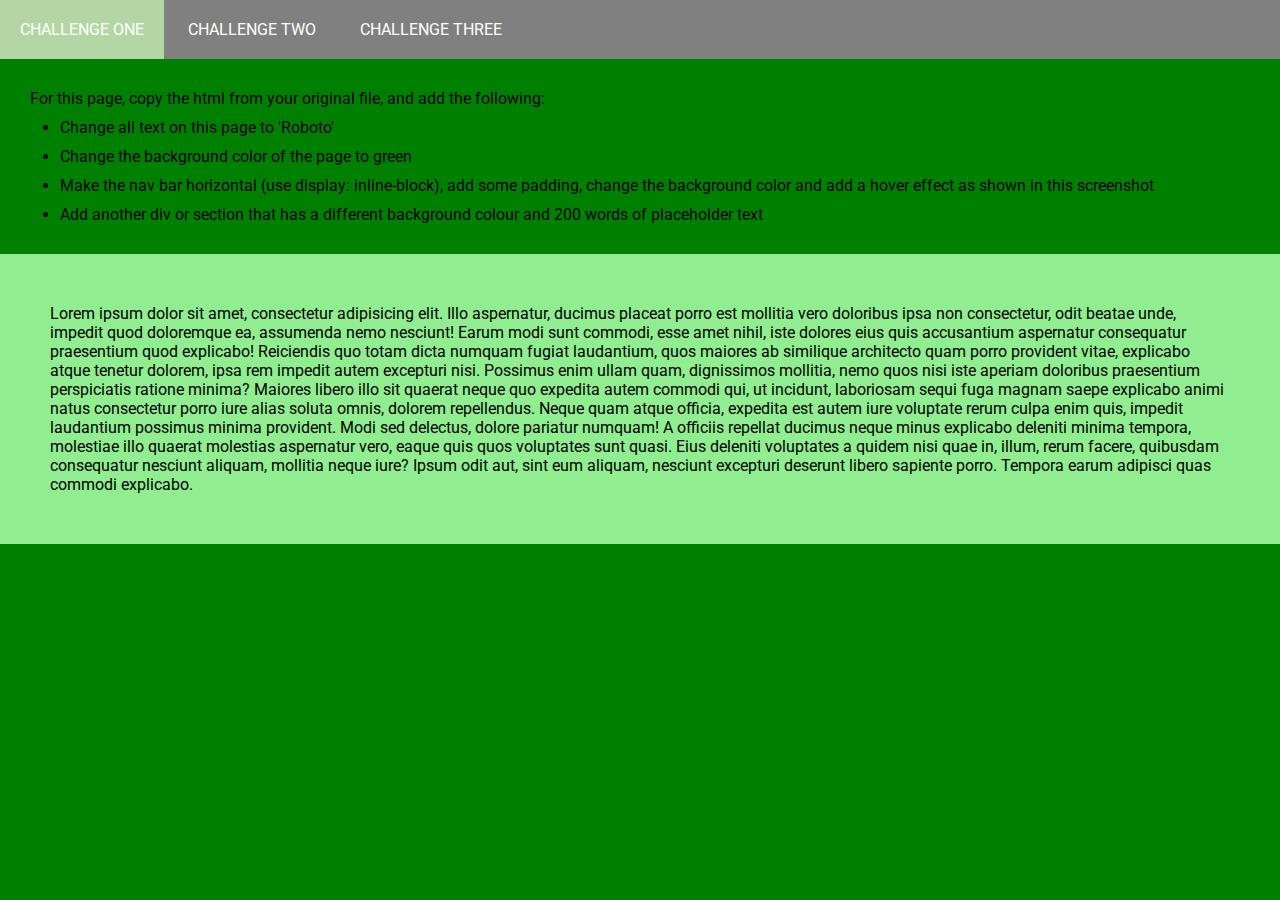
<file: challenge2.html>
<!DOCTYPE html>
<html lang="en">

<head>
  <meta charset="UTF-8">
  <meta name="viewport" content="width=device-width, initial-scale=1.0">
  <meta http-equiv="X-UA-Compatible" content="ie=edge">
  <title>Challenge 2</title>
  <link href="https://fonts.googleapis.com/css?family=Roboto&display=swap" rel="stylesheet">
  <link rel="stylesheet" href="style.css">
</head>

<body>
  <nav>
    <ul>
      <li><a href="index.html">Challenge One</a></li>
      <li><a href="challenge2.html">Challenge Two</a></li>
      <li><a href="challenge3.html">Challenge Three</a></li>
    </ul>
  </nav>

  <section>
    <p>For this page, copy the html from your original file, and add the following:</p>
    <ul>
      <li>Change all text on this page to 'Roboto'</li>
      <li>Change the background color of the page to green</li>
      <li>Make the nav bar horizontal (use display: inline-block), add some padding, change the background color and add a hover effect as shown in this screenshot</li>
      <li>Add another div or section that has a different background colour and 200 words of placeholder text</li>
    </ul>
  </section>

  <div class="blocky">
    <p>Lorem ipsum dolor sit amet, consectetur adipisicing elit. Illo aspernatur, ducimus placeat porro est mollitia vero doloribus ipsa non consectetur, odit beatae unde, impedit quod doloremque ea, assumenda nemo nesciunt! Earum modi sunt commodi, esse amet nihil, iste dolores eius quis accusantium aspernatur consequatur praesentium quod explicabo! Reiciendis quo totam dicta numquam fugiat laudantium, quos maiores ab similique architecto quam porro provident vitae, explicabo atque tenetur dolorem, ipsa rem impedit autem excepturi nisi. Possimus enim ullam quam, dignissimos mollitia, nemo quos nisi iste aperiam doloribus praesentium perspiciatis ratione minima? Maiores libero illo sit quaerat neque quo expedita autem commodi qui, ut incidunt, laboriosam sequi fuga magnam saepe explicabo animi natus consectetur porro iure alias soluta omnis, dolorem repellendus. Neque quam atque officia, expedita est autem iure voluptate rerum culpa enim quis, impedit laudantium possimus minima provident. Modi sed delectus, dolore pariatur numquam! A officiis repellat ducimus neque minus explicabo deleniti minima tempora, molestiae illo quaerat molestias aspernatur vero, eaque quis quos voluptates sunt quasi. Eius deleniti voluptates a quidem nisi quae in, illum, rerum facere, quibusdam consequatur nesciunt aliquam, mollitia neque iure? Ipsum odit aut, sint eum aliquam, nesciunt excepturi deserunt libero sapiente porro. Tempora earum adipisci quas commodi explicabo.</p>
  </div>
</body>

</html>
</file>
<file: style.css>
* {
  margin: 0;
  padding: 0;
}

body {
  background: green;
  font-family: 'Roboto', sans-serif;
}

nav ul {
  background: grey;
}

nav li {
  list-style: none;
  text-transform: uppercase;
  text-align: center;
  display: inline-block;
  padding: 20px;
}

a {
  text-decoration: none;
  color: white;
}

nav li:hover {
  background: rgb(180, 214, 164);
}

section {
  margin: 30px;
}

section li {
  margin: 10px 30px;
}

.c3-nav {
  text-align: center;
}

.blocky {
  background: lightgreen;
  padding: 50px;
}

.c3 {
  width: 80%;
  margin: 30px auto;
}

.c3 img {
  width: 100%;
}

.text-block {
  padding: 30px;
  background: lightgreen;
  margin: 20px 0px;
}
</file>
